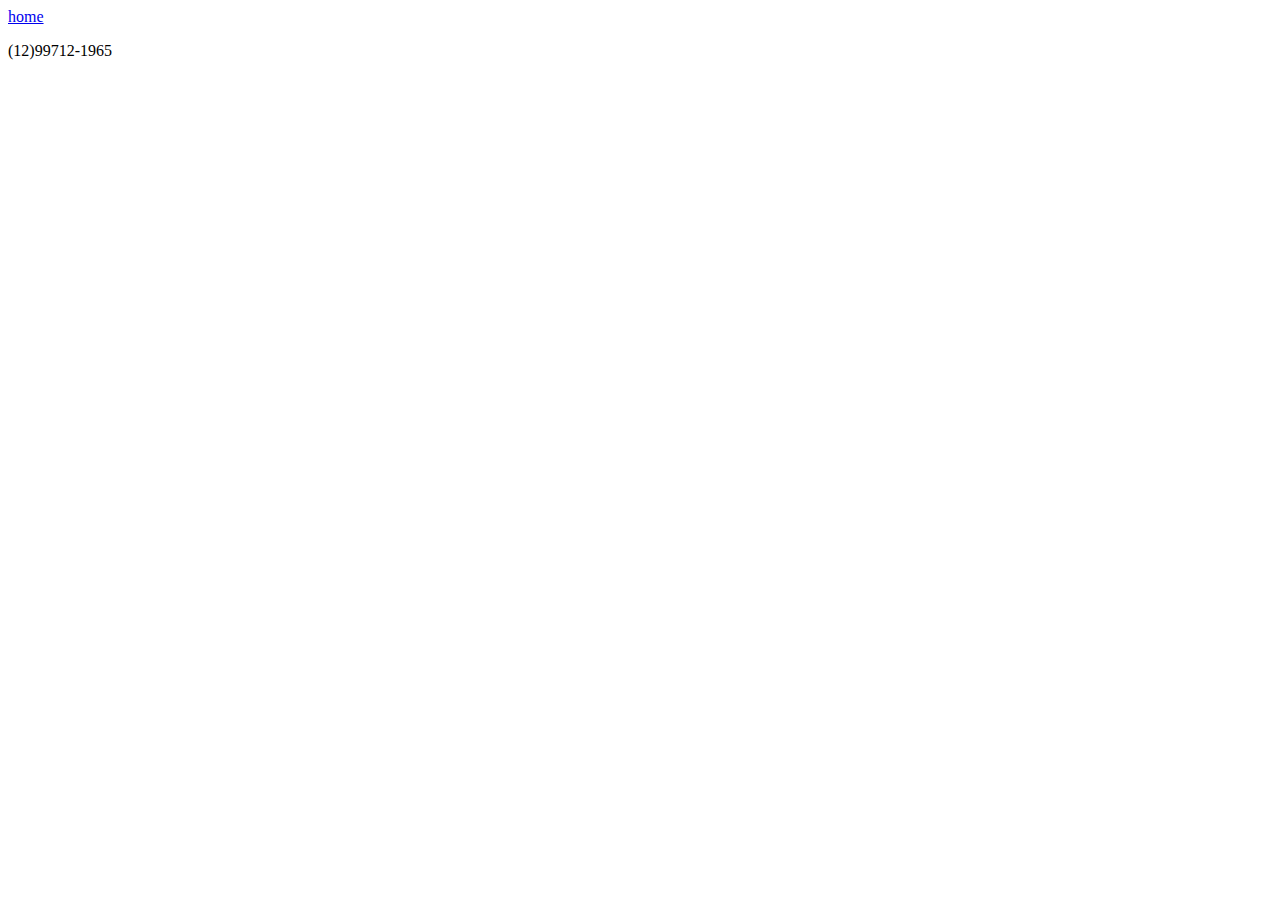
<file: portfolio14_04.html>
<!DOCTYPE HTML>
<html lang='pt-br'>
    <head> 
        <meta charset = 'utf-8'/>
        <meta name= 'keywords' content= ' Anna Isabel, desenvolvedora, Portfólio, Minas Programam' />
        <meta name= 'description' content= 'Portfólio-Anna Isabel' />
    
        <title>
          Portfólio-Anna Isabel
        </title>
    </head>
    <body>
        <div>

        </div>
        <div>

        </div>
        <div>
            
        </div>
        <a href='aula14_04.html'>home</a>
        <p>
            (12)99712-1965
        </p>
    </body>
</html>
</file>
